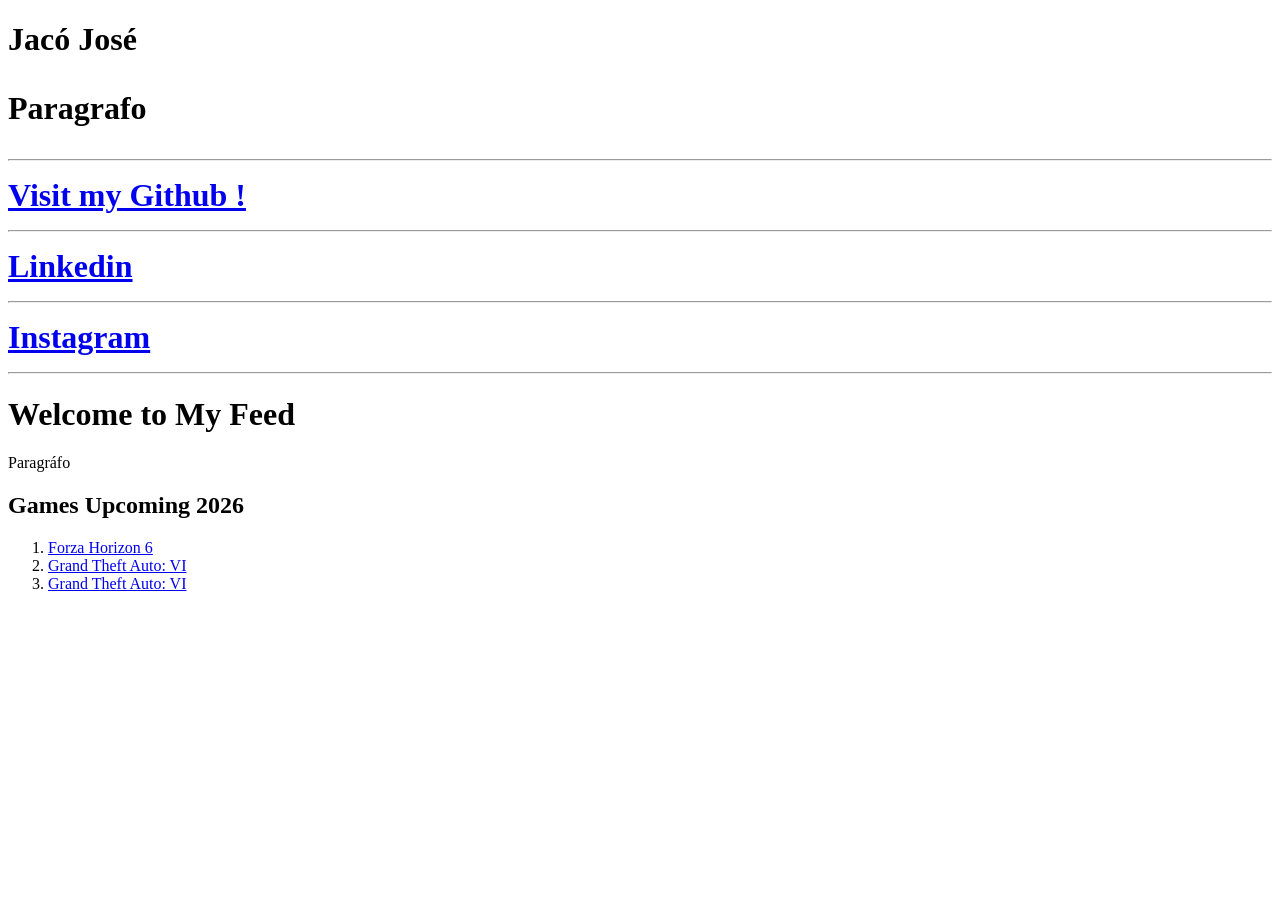
<file: index.html>
<!DOCTYPE html>
<html lang="pt-br">
<head>
    <meta charset="UTF-8">
    <meta name="viewport" content="width=device-width, initial-scale=1.0">
    <title>TECINFO 2026</title>
</head>
<body>
    <h1>Jacó José<h1>
    <p>Paragrafo</p>
    <hr>
    <a href="https://github.com/JacoJose">
        Visit my Github !
    </a>
    <hr>
    <a href="https://www.linkedin.com/checkpoint/lg/login">Linkedin
    </a>
    <hr>
    <a href="https://www.instagram.com/">Instagram
    </a>
    <hr>
    <H1>Welcome to My Feed</H1>
    <p>Paragráfo</p>
    <h2>Games Upcoming 2026</h2>
    <ol>
        <li>
            <a href="https://forza.net/forzahorizon6">Forza Horizon 6</a>
        </li>
        <li>
            <a href="https://www.rockstargames.com/VI">Grand Theft Auto: VI</a>
        </li>
        <li>
            <a href="https://www.rockstargames.com/VI">Grand Theft Auto: VI</a>
        </li>
    </ol>
</body>
</html>
</file>
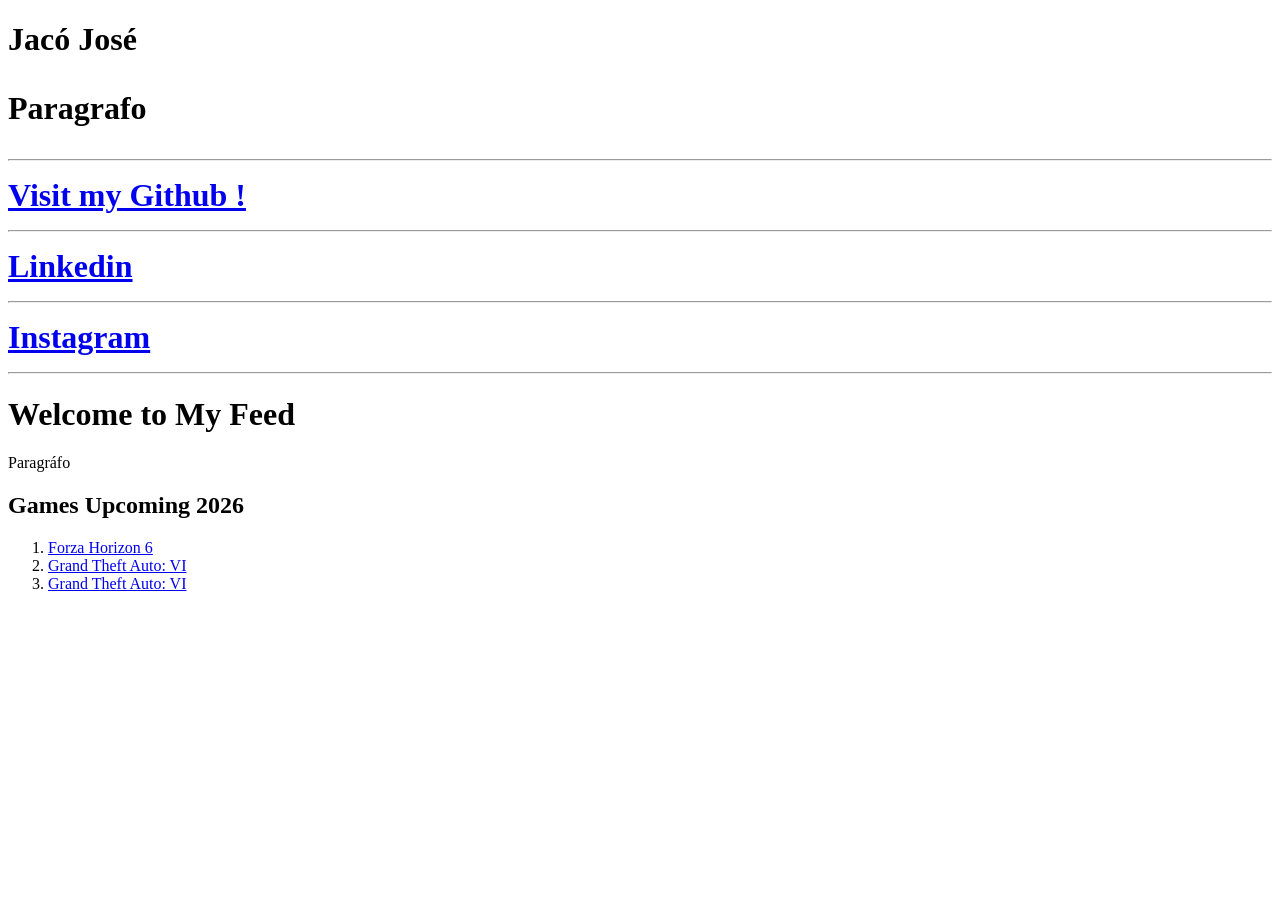
<file: meu html 1/index.html>
<!DOCTYPE html>
<html lang="pt-br">
<head>
    <meta charset="UTF-8">
    <meta name="viewport" content="width=device-width, initial-scale=1.0">
    <title>TECINFO 2026</title>
</head>
<body>
    <h1>Jacó José<h1>
    <p>Paragrafo</p>
    <hr>
    <a href="https://github.com/JacoJose">
        Visit my Github !
    </a>
    <hr>
    <a href="https://www.linkedin.com/checkpoint/lg/login">Linkedin</a>
    <hr>
    <a href="https://www.instagram.com/">Instagram</a>
    <hr>
    <H1>Welcome to My Feed</H1>
    <p>Paragráfo</p>
    <h2>Games Upcoming 2026</h2>
    <ol>
        <li>
            <a href="https://forza.net/forzahorizon6">Forza Horizon 6</a>
        </li>
        <li>
            <a href="https://www.rockstargames.com/VI">Grand Theft Auto: VI</a>
        </li>
        <li>
            <a href="https://www.rockstargames.com/VI">Grand Theft Auto: VI</a>
        </li>
    </ol>
</body>
</html>
</file>
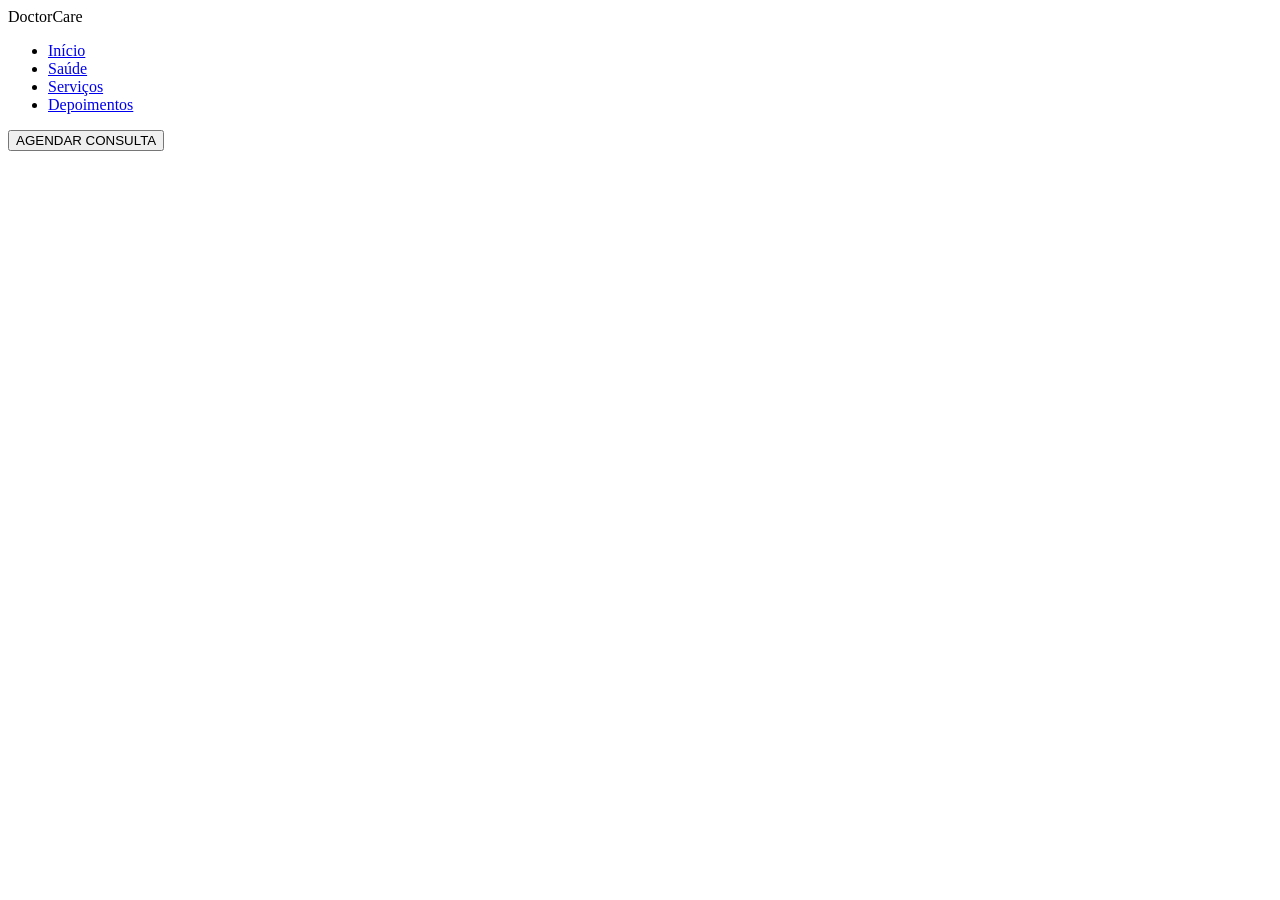
<file: Painel tecinfo/index.html>
<!DOCTYPE html>
<html lang="en">
<head>
    <meta charset="UTF-8">
    <meta name="viewport" content="width=device-width, initial-scale=1.0">
    <title>Document</title>
</head>

<body>
    <header class="header-fixed">
        <div class="container">
            <div class="navbar">
                <div class="logo">DoctorCare</div>
                <ul class="nav-links">
                    <li><a href="#">Início</a></li>
                    <li><a href="#">Saúde</a></li>
                    <li><a href="#">Serviços</a></li>
                    <li><a href="#">Depoimentos</a></li>
                </ul>
                <button class="btn-agendar">AGENDAR CONSULTA </button>
            </div>
        </div>
    </header>
</body>

</html>
</file>
